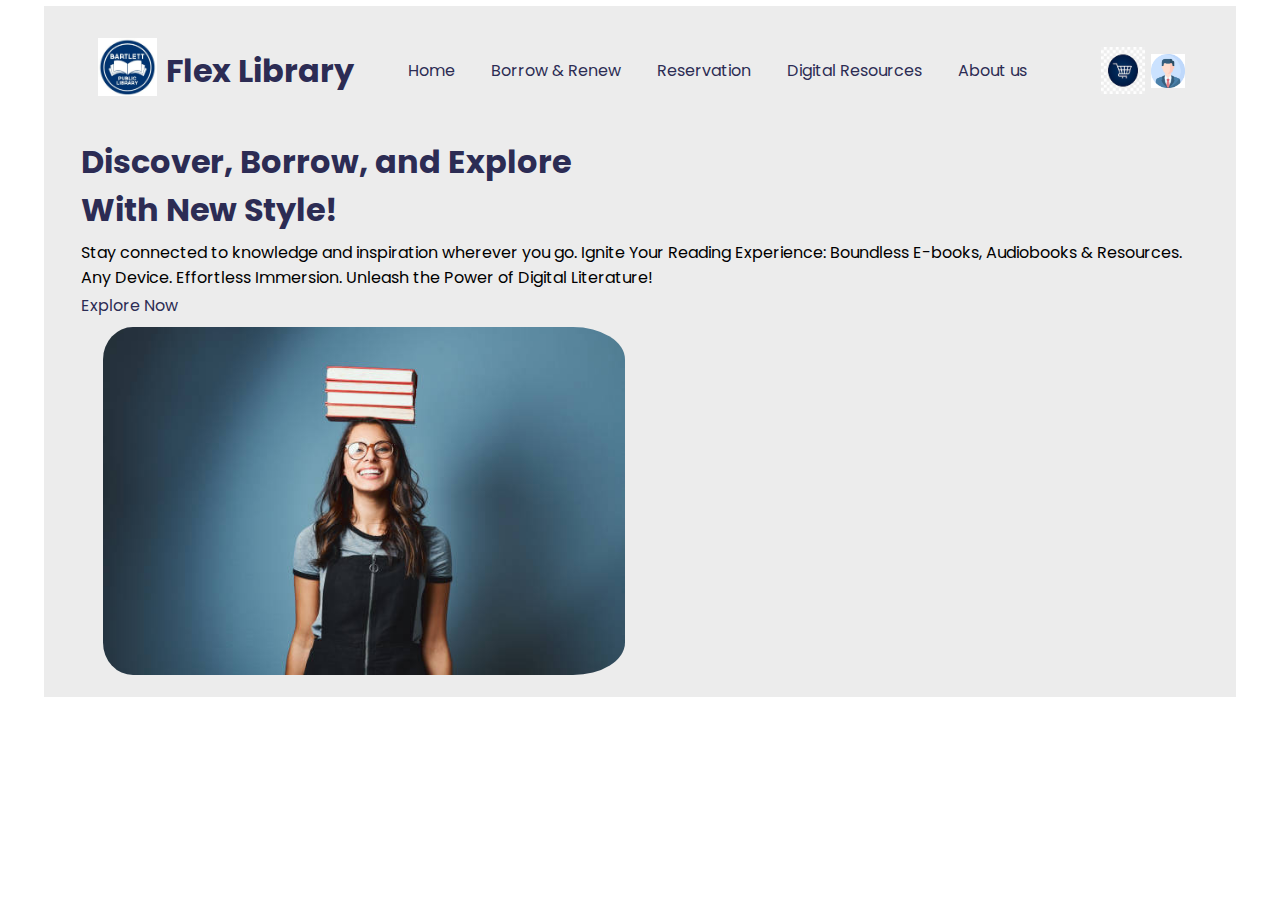
<file: LibraryManagementsSystem/src/main/webapp/index.html>
<!DOCTYPE html>
<html lang="en">
<head>
<meta charset="UTF-8">
<meta http-equiv="X-UA-Compatible" content="IE=edge">
<meta name="viewport" content="width=device-width, initial-scale=1.0">
<title>Library Management System</title>
<link
	href="https://fonts.googleapis.com/css2?family=Poppins:wght@300;400;500;600&display=swap"
	rel="stylesheet">
<link rel="stylesheet"
	href="https://cdnjs.cloudflare.com/ajax/libs/font-awesome/4.7.0/css/font-awesome.css">
<link rel="stylesheet" href="frontpage.css">
</head>
<body>
	<!-- this is for the head part  -->
	<div class="header">
		<div class="container">
			<div class="navbar">
				<!-- for adding the logo for the website -->
				<div class="logo">
					<img src="pictures\library.jpg" width="65px">
				</div>
				<h1>Flex Library</h1>
				<nav>
					<ul id="MenuItems">
						<li><a href="#Home">Home</a></li>
						<li><a href="#Borrow&Renew">Borrow & Renew</a></li>
						<li><a href="#Reservation">Reservation</a></li>
						<li><a href="#DigitalResources">Digital Resources</a></li>
						<li><a href="#AboutUs">About us</a></li>
					</ul>
				</nav>
				<img src="pictures\cart.jpg" alt="Not found" width="50px" height="53px">
				<img src="pictures\profile.png" alt="Not found" width="40px" height="40px">
			</div>
			<div class="row">
				<div class="col2">
					<h1>
						Discover, Borrow, and Explore <br> With New Style!
					</h1>
					<p>Stay connected to knowledge and inspiration wherever you go.
						Ignite Your Reading Experience: Boundless E-books, Audiobooks &
						Resources. Any Device. Effortless Immersion. Unleash the Power of
						Digital Literature!</p>
					<a href="#" class="btn">Explore Now</a>
				</div>
				<div class="col2">
					<img src="pictures\books.jpg" alt=" Not found" width="550px">
				</div>


			</div>
		</div>
	</div>
	<!-- head part done -->
	<!-- features categories -->

</body>
</html>
</file>
<file: LibraryManagementsSystem/src/main/webapp/frontpage.css>
*{
    margin: 0;
    box-sizing: border-box;
    padding: 3px;
    background: border-box;
}
body{
    font-family: 'Poppins', sans-serif;
}
h1{
    color: #2C2C54;
}

.header{
    background:  #ECECEC;
    margin-left: 3%;
    margin-right: 3%;
}
.navbar{
    display: flex;
    align-items: center;
    padding: 20px;
    
}

nav{
    flex: 1;
    text-align: center;
    
}
nav ul{
    display: inline-block;
    list-style-type: none;
    
}
nav ul li{
    display: inline-block;
    margin-right: 20px;
    
}
.sub-menu-wrap{
    position: absolute;
    top: 15%;
    right: 5%;
    width: 280px;
    max-height: 0px;
    overflow: hidden;
    transition: max-height 0.5s;

}
.sub-menu-wrap.open-menu{
    max-height: 400px;
}
.sub-menu{
    background: #ECECEC;
    padding: 20px;
    margin: 10px;
}
.user-info{
    display: flex;
    align-items: center;
}
.user-info h2{
    font-style: italic;
    font-size: 14px;
}
.user-info img{
    width: 60px;
    border-radius: 50%;
    margin-right: 15px;
}
.sub-menu hr{
    border: 0;
    height: 1px;
    width: 100%;
    background: #ccc;
    margin: 10px 0 8px;
}

.sub-menu-links{
    display: flex;
    align-items: center;
    text-decoration: none;
    color: #2C2C54;
    margin: 12px 0;
}
.sub-menu-links p{
    width: 100%;
    font-size: 14px;
    color: #2C2C54;
    font-family: 'Gill Sans', 'Gill Sans MT', Calibri, 'Trebuchet MS', sans-serif;
}

.sub-menu-links img{
    width: 40px;
    background: #e5e5e5;
    border-radius: 50%;
    padding: 8px;
    margin-right: 15px;

}

.sub-menu-links span{
    font-size: 22px;
}
.sub-menu-links:hover span{
    transform: translate(5px);
}
.sub-menu-links:hover p{
   font-weight: 600; 
}
a{
    color: #2C2C54;
    text-decoration: none;
}
.container{
    max-width: 1300px;
    margin: auto;
    padding-left: 25px;
    padding-right: 25px;
}
.indexRow{
    display: flex;
    padding-top: 1%;
    flex-wrap: wrap;
    justify-content: space-around;
}

.col2{
    flex-basis: 50%;
    min-width: 300px;
}
.col2 img{
    padding-left: 25px;
    border-radius: 10%;
}

.buttonExplore{
    display: inline-block;
    background-color: #474787;
    color: #ECECEC;
    margin-left: 4%;
    margin-top: 2%;
    padding: 8px 30px;
    text-decoration: none;
    transition: 0.5s;
    border-radius: 12px;
}
</file>
